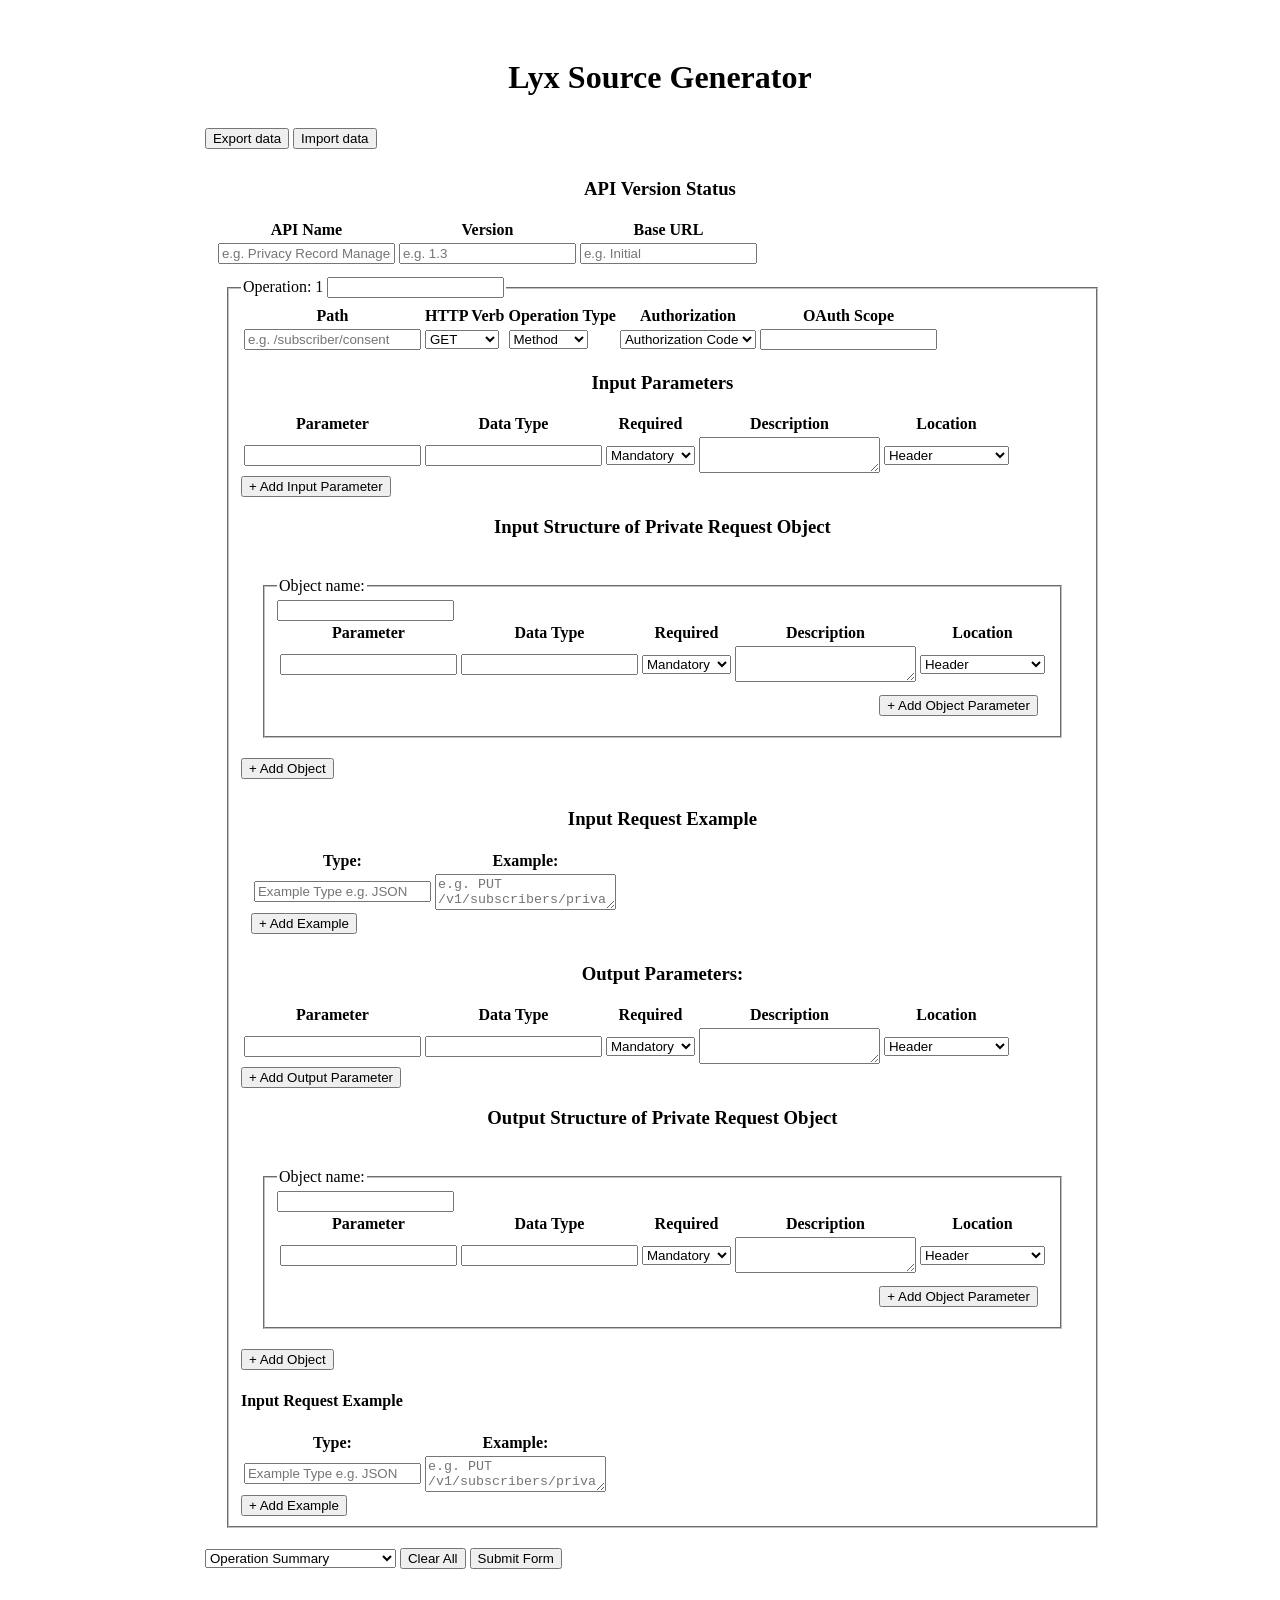
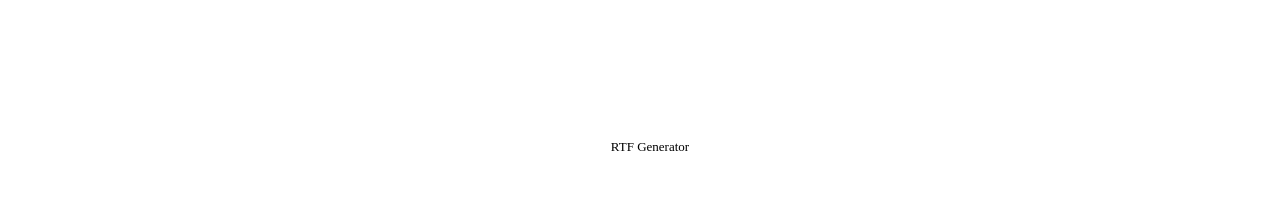
<file: index.html>
<html lang="en">
    <head>
        <meta charset="utf-8">
        <meta name="viewport" content="initial-scale=1.0, user-scalable=no">
        <title>LyX Document Generator</title>
        <!--<link rel="stylesheet" href="http://code.jquery.com/mobile/1.3.1/jquery.mobile-1.3.1.min.css" />-->
        <link rel="stylesheet" href="style.css" />
        <!--<script src=js/zepto.min.js></script>-->
        <script src="//ajax.googleapis.com/ajax/libs/jquery/1.10.2/jquery.min.js"></script>
        <!--<script src="http://code.jquery.com/jquery-1.9.1.min.js"></script>-->
        <script>
            $(document).bind("mobileinit", function() {
                $.mobile.ajaxEnabled = false;
            });
        </script>
        <!--        <script src="http://code.jquery.com/mobile/1.3.1/jquery.mobile-1.3.1.min.js"></script>
                <script src="http://ajax.googleapis.com/ajax/libs/jquery/1.7/jquery.js"></script> -->
        <script src="js/js.js"></script>
        <script src="js/sisyphus.min.js"></script>
        <script src="//tinymce.cachefly.net/4.0/tinymce.min.js"></script>

    </head>
    <body>
        <div id="pageContainer" class="pageContainer">
            <div id="toTop" class='float'>^ Back to Top</div>
            <div id="add_operation" class='float'>+ Add Operation</div>
            <div class="content">
                <div class="contentHeading">
                    <h1>Lyx Source Generator</h1>  
                </div><!-- end of contentHeading -->
                <input type="button" value="Export data" id="export" />
                <input type="button" value="Import data" id="import" />
                <form id="main" name="/main/" action="lyx/download.php" method="post">
                    <div id="input_form">
                        <h3>
                            API Version Status
                        </h3>

                        <table id="version">
                            <thead>
                                <tr>
                                    <th>API Name</th>
                                    <th>Version</th>
                                    <th>Base URL</th>
                                </tr>
                            </thead>
                            <tbody>
                                <tr>
                                    <th><input type="text" name="ops1_api_name" placeholder="e.g. Privacy Record Management" /></th>
                                    <td><input type="text" name="ops1_version" placeholder="e.g. 1.3 " /></td>
                                    <td><input type="text" name="ops1status" placeholder="e.g. Initial" /></td>

                                </tr>
                            </tbody>
                        </table>


                        <div id='detail_1'>
                            <fieldset>
                                <legend><span class="op_title">Operation: 1 </span><input type="text" name="ops1_name" /></legend>
                                <!--<input type="button" id="rm_op" value="+ Remove Operation" data-inline="true" />-->
                                <table>
                                    <thead>
                                        <tr>
                                            <th>Path</th>
                                            <th>HTTP Verb</th>
                                            <th>Operation Type</th>
                                            <th>Authorization</th>
                                            <th>OAuth Scope</th>
                                        </tr>
                                    </thead>
                                    <tbody>
                                        <tr>
                                            <td><input type="text" name="ops1_base_url" placeholder="e.g. /subscriber/consent" /></td>
                                            <td>
                                                <select name="ops1_verb">
                                                    <option value="GET" >GET</option>
                                                    <option value="HEAD" >HEAD</option>
                                                    <option value="POST" >POST</option>
                                                    <option value="PUT" >PUT</option>
                                                    <option value="DELETE" >DELETE</option>
                                                </select>

                                            </td>

                                            <td>
                                                <select name="ops1_type_desc">
                                                    <option value="method" >Method</option>
                                                    <option value="call_back" >Call Back</option>
                                                </select>

                                            </td>
                                            <td>
                                                <select name="ops1_auth">
                                                    <option value="auth_code" >Authorization Code</option>
                                                    <option value="client_cre" >Client Credential</option>
                                                </select>

                                            </td>
                                            <td><input type="text" name="ops1_oauth_scope" /></td>

                                        </tr>
                                    </tbody>
                                </table>

                                <h3>
                                    Input Parameters
                                </h3>

                                <table id="t_ops1_6_1" class='tbl_clone'>
                                    <thead>
                                        <tr>
                                            <th>Parameter</th>
                                            <th>Data Type</th>
                                            <th>Required</th>
                                            <th>Description</th>
                                            <th>Location</th>
                                        </tr>
                                    </thead>
                                    <tbody>
                                        <tr>
                                            <td><input type="text" name="ops1/6/1/1_param" /></td>
                                            <td><input type="text" name="ops1/6/1/1_type" /></td>
                                            <td>
                                                <select id="required" name="ops1/6/1/1_required">
                                                    <option value="Mandatory" >Mandatory</option>
                                                    <option value="Optional" >Optional</option>
                                                    <option value="Conditional" >Conditional</option>
                                                </select>
                                            </td>
                                            <td><textarea class="desc"  name="ops1/6/1/1_desc"></textarea></td>
                                            <td>
                                                <select name="ops1/6/1/1_location">
                                                    <option value="Header" >Header</option>
                                                    <option value="Body" >Body</option>
                                                    <option value="Query_param" >Query Parameter</option>
                                                    <option value="Resource_uri" >Resource URI</option>
                                                </select>
                                            </td>
                                        </tr>
                                    </tbody>
                                </table>   
                                <input type="button" id="b_ops1_6_1" class='btn_clone' value="+ Add Input Parameter" data-inline="true" />
                                <h3>
                                    Input Structure of Private Request Object
                                </h3>                            
                                <div id="ops1_ipObj" class="obj_tbl">
                                    <div id="ops1_ipObj_1">
                                        <fieldset>
                                            <legend>Object name:</legend>
                                            <input type="text" name="ops1/6/2/1_name" />

                                            <table id="t_ops1_6_2" class="tbl_clone">
                                                <thead>
                                                    <tr>
                                                        <th>Parameter</th>
                                                        <th>Data Type</th>
                                                        <th>Required</th>
                                                        <th>Description</th>
                                                        <th>Location</th>
                                                    </tr>
                                                </thead>
                                                <tbody>
                                                    <tr>
                                                        <td><input type="text" name="ops1/6/2/1_param" /></td>
                                                        <td><input type="text" name="ops1/6/2/1_type" /></td>
                                                        <td>
                                                            <select name="ops1/6/2/1_required">
                                                                <option value="Mandatory" >Mandatory</option>
                                                                <option value="Optional" >Optional</option>
                                                                <option value="Conditional" >Conditional</option>
                                                            </select>
                                                        </td>
                                                        <td><textarea class="desc"  name="ops1/6/2/1_desc"></textarea></td>
                                                        <td>
                                                            <select name="ops1/6/2/1_location">
                                                                <option value="Header" >Header</option>
                                                                <option value="Body" >Body</option>
                                                                <option value="Query_param" >Query Parameter</option>
                                                                <option value="Resource_uri" >Resource URI</option>
                                                            </select>
                                                        </td>
                                                    </tr>
                                                </tbody>
                                            </table>
                                            <div align="right"><input type="button" id="b_ops1_6_2" class='btn_clone' value="+ Add Object Parameter" data-inline="true"  /></div>
                                        </fieldset>

                                    </div><!--end off ipObj_1-->

                                </div><!--end off ipObj-->
                                <input type="button" id="b_ops1_ip_obj" class="obj_btn" value="+ Add Object" />




                                <div id="example_req">
                                    <h3>
                                        Input Request Example
                                    </h3>
                                    <table id="t_ops1_6_e" class='tbl_clone'>
                                        <thead>
                                            <tr>
                                                <th>Type:</th>
                                                <th>Example:</th>
                                            </tr>
                                        </thead>
                                        <tbody>
                                            <tr>
                                                <td><input type="text" name="ops1/6/e/1_type" placeholder="Example Type e.g. JSON"/></td>
                                                <td ><textarea class="ex"  name="ops1/6/e/1_example" placeholder="e.g. PUT /v1/subscribers/privacy HTTP/1.1"></textarea></td>
                                        </tbody>
                                    </table>
                                    <input type="button" id="b_ops1_6_e" value="+ Add Example" class='btn_clone' data-inline="true" />
                                </div>
                                <h3>
                                    Output Parameters: 
                                </h3>
                                <table id="t_ops1_7_1" class='tbl_clone'>
                                    <thead>
                                        <tr>
                                            <th>Parameter</th>
                                            <th>Data Type</th>
                                            <th>Required</th>
                                            <th>Description</th>
                                            <th>Location</th>
                                        </tr>
                                    </thead>

                                    <tbody>
                                        <tr>
                                            <td><input type="text" name="ops1/7/1/1_param" /></td>
                                            <td><input type="text" name="ops1/7/1/1_type" /></td>
                                            <td>
                                                <select name="ops1/7/1/1_required">
                                                    <option value="Mandatory" >Mandatory</option>
                                                    <option value="Optional" >Optional</option>
                                                    <option value="Conditional" >Conditional</option>
                                                </select>
                                            </td>
                                            <td><textarea class="desc"  name="ops1/7/1/1_desc"></textarea></td>
                                            <td>
                                                <select name="ops1/7/1/1_location">
                                                    <option value="Header" >Header</option>
                                                    <option value="Body" >Body</option>
                                                    <option value="Query_param" >Query Parameter</option>
                                                    <option value="Resource_uri" >Resource URI</option>
                                                </select>
                                            </td>
                                        </tr>
                                    </tbody>
                                </table>
                                <input type="button" id="b_ops1_7_1" class='btn_clone' value="+ Add Output Parameter" data-inline="true" /><br />

                                <h3>
                                    Output Structure of Private Request Object
                                </h3>
                                <div id="ops1_opObj" class="obj_tbl">
                                    <div id="ops1_opObj_1">
                                        <fieldset>
                                            <legend>Object name:</legend>
                                            <input type="text" name="ops1/7/2/1_name" />

                                            <table id="t_ops1_7_2" class="tbl_clone">
                                                <thead>
                                                    <tr>
                                                        <th>Parameter</th>
                                                        <th>Data Type</th>
                                                        <th>Required</th>
                                                        <th>Description</th>
                                                        <th>Location</th>
                                                    </tr>
                                                </thead>
                                                <tbody>
                                                    <tr>
                                                        <td><input type="text" name="ops1/7/2/1_param" /></td>
                                                        <td><input type="text" name="ops1/7/2/1_type" /></td>
                                                        <td>
                                                            <select name="ops1/7/2/1_required">
                                                                <option value="Mandatory" >Mandatory</option>
                                                                <option value="Optional" >Optional</option>
                                                                <option value="Conditional" >Conditional</option>
                                                            </select>
                                                        </td>
                                                        <td><textarea class="desc"  name="ops1/7/2/1_desc"></textarea></td>
                                                        <td>
                                                            <select name="ops1/7/2/1_location">
                                                                <option value="Header" >Header</option>
                                                                <option value="Body" >Body</option>
                                                                <option value="Query_param" >Query Parameter</option>
                                                                <option value="Resource_uri" >Resource URI</option>
                                                            </select>
                                                        </td>
                                                    </tr>
                                                </tbody>
                                            </table>
                                            <div align="right"><input type="button" id="b_ops1_7_2" class='btn_clone' value="+ Add Object Parameter" /></div>
                                        </fieldset>

                                    </div><!--end off ipObj_1-->

                                </div><!--end off ipObj-->
                                <input type="button" id="b_ops1_op_obj" class="obj_btn" value="+ Add Object" />

                                <h4>
                                    Input Request Example
                                </h4>
                                <table id="t_ops1_7_e" class='tbl_clone'>
                                    <thead>
                                        <tr>
                                            <th>Type:</th>
                                            <th>Example:</th>
                                        </tr>
                                    </thead>
                                    <tbody>
                                        <tr>
                                            <td><input type="text" name="ops1/7/e/1_type" placeholder="Example Type e.g. JSON"/></td>
                                            <td ><textarea class="ex"  name="ops1/7/e/1_example" placeholder="e.g. PUT /v1/subscribers/privacy HTTP/1.1"></textarea></td>
                                    </tbody>
                                </table>
                                <input type="button" id="b_ops1_7_e" value="+ Add Example" class='btn_clone' data-inline="true" />
                            </fieldset>
                        </div><!-- end of detail1-->
                    </div><!-- end of input_form -->
                    <select name="section" id="section">
                        <option value="op_sum">Operation Summary</option>
                        <option value="input1">Operation1: Input Table</option>
                        <option value="input1_ex">Operation1: Input Example</option>
                        <option value="output1">Operation1: Output Table</option>
                        <option value="output1_ex">Operation1: Output Example</option>

                    </select>
                    <input type="button" id="clear_all" value="Clear All" />
                    <input type="submit" name="btn_go" value="Submit Form" />
                </form>
                <div id="output"></div>
            </div> <!-- end of content -->
            <div id="ft">
                <div id="powered_by"><p>RTF Generator</p></div>
            </div> <!-- end of ft -->
        </div> <!-- end of page_container -->
    </body>
</html>
</file>
<file: style.css>
/* 
    Document   : index
    Created on : Jul 9, 2013, 4:13:40 PM
    Author     : Michelle
    Description:
        Purpose of the stylesheet follows.
*/

.pageContainer{
    width: 90%;
    margin-left: 5%;
}
h1,h2,h3,strong, p{
    text-align: center;
}
#ft{
    margin-top: 8%;
    font-size: 13px;
}

.content{
    width: 80%;
    margin-left: 10%;
}

.indent{
    width: 90%;
    margin-left: 10%;
}

.add_input_obj_param{
    margin-left: 80%;
    float: right;
}

#toTop {
            bottom:10px; /* together with this to put the div at the bottom*/

	
}

#add_operation {
        top:10px; /* together with this to put the div at the bottom*/
        
}
div{
    padding: 10px
}
.float{
    width:100px;
        border:1px solid #ccc;
        background:#f7f7f7;
        text-align:center;
        padding:5px;
        position:fixed; /* this is the magic */
        right:10px;
        cursor:pointer;
        display:none;
        color:#333;
        font-family:verdana;
        font-size:11px; 
}

#add_input_param{
    top: 50px;
}
</file>
